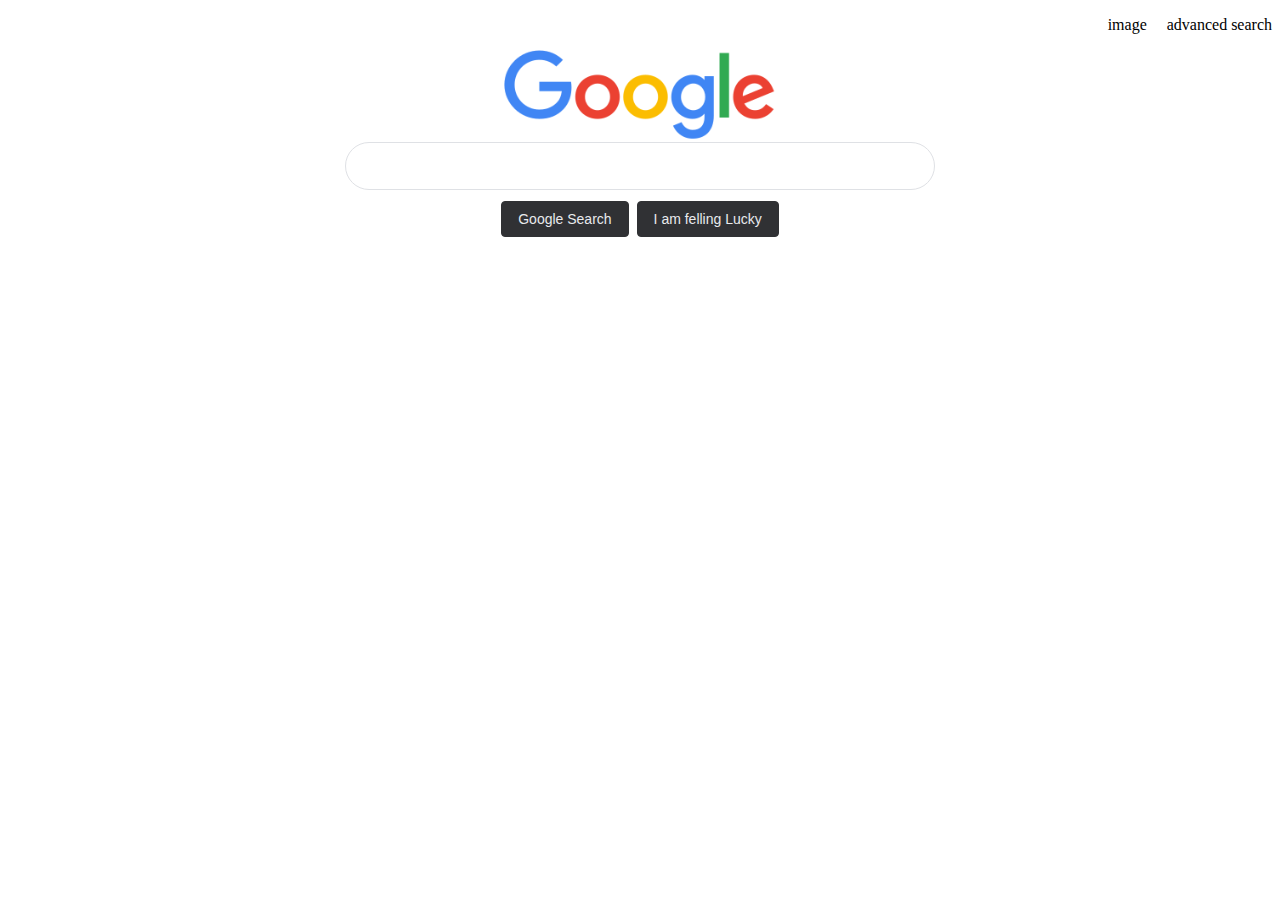
<file: Google homePage/index.html>
<!DOCTYPE html>
<html lang="en">

<head>
    <title>Search</title>
    <link rel="stylesheet" type="text/css" href="style.css">
    
</head>

<body>
    <div>
        <ul class="navbar-google">
            <li class="navbar-item-google">
                <a href="image.html">image</a>
            </li>
            <li>
                <a href="advanced.html">advanced search</a>
            </li>
        </ul>
    </div>
    <div class="center-div">
        <img src="Google_2015_logo.svg.png" alt="Image" height="92" width="272"/>
    </div>
    
    <form action="https://google.com/search">
        <input type="text" name="q" class="round-div">
        
        <div class="center-div">
            <input type="submit" value="Google Search" class="button-search" >
            <input type="submit" name="btnI" value="I am felling Lucky" class="button-search" >
        </div>
       
    </form>
</body>

</html>
</file>
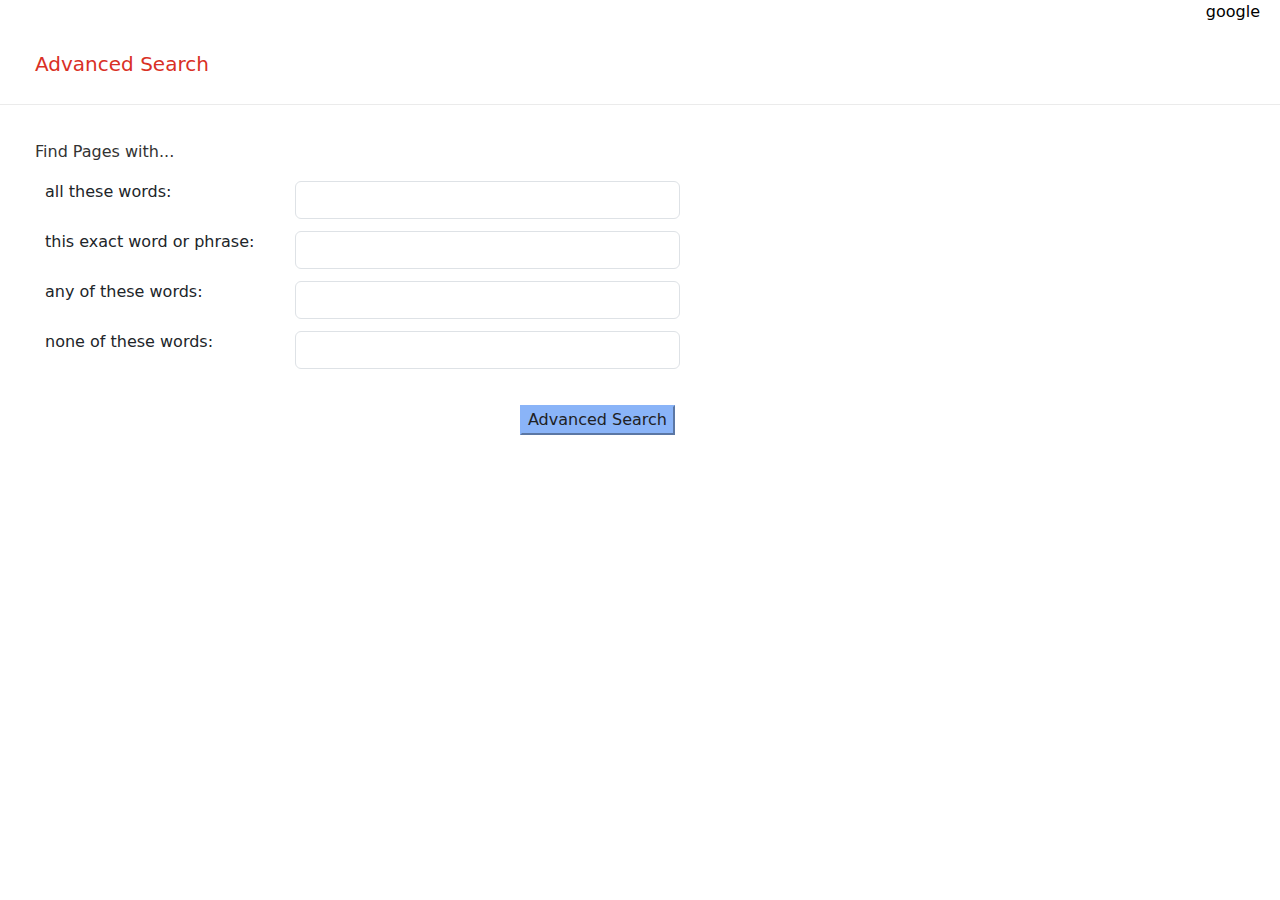
<file: Google homePage/advanced.html>
<!DOCTYPE html>
<html lang="en">

<head>
    <title>Search</title>
    <link rel="stylesheet" type="text/css" href="style.css">
    <link rel="stylesheet" href="https://cdn.jsdelivr.net/npm/bootstrap@5.3.3/dist/css/bootstrap.min.css" >
</head>

<body>
    <div>
        <ul class="navbar-google">
            <li class="navbar-item-google">
                <a href="index.html">google</a>
            </li>

        </ul>
    </div>
    <p class="Advanced-search">
        Advanced Search

    </p>
    <div class="line"></div>
    <div class="div-advanced">
        <p class="h2-advanced"> Find Pages with...</p>
        <form action="https://google.com/search">
            <div class="row-input">
                <div class="left">
                    <p>all these words:</p>
                </div>
                <div class="right">
                    <input type="text" name="as_q" class="form-control">
                </div>
            </div>

            <div class="row-input">
                <div class="left">
                    <p>this exact word or phrase:</p>
                </div>
                <div class="right">
                    <input type="text" name="as_epq" class="form-control">
                </div>
            </div>
            <div class="row-input">
                <div class="left">
                    <p>any of these words:</p>
                </div>
                <div class="right">
                    <input type="text" name="as_oq" class="form-control">
                </div>
            </div>
            <div class="row-input">
                <div class="left">
                    <p>none of these words:</p>
                </div>
                <div class="right">
                    <input type="text" name="as_eq" class="form-control">
                </div>
            </div>

        </form>
    </div>
    <div class="button-div">
        <input type="submit" value="Advanced Search" class="button-advanced">
    </div>

</body>

</html>
</file>
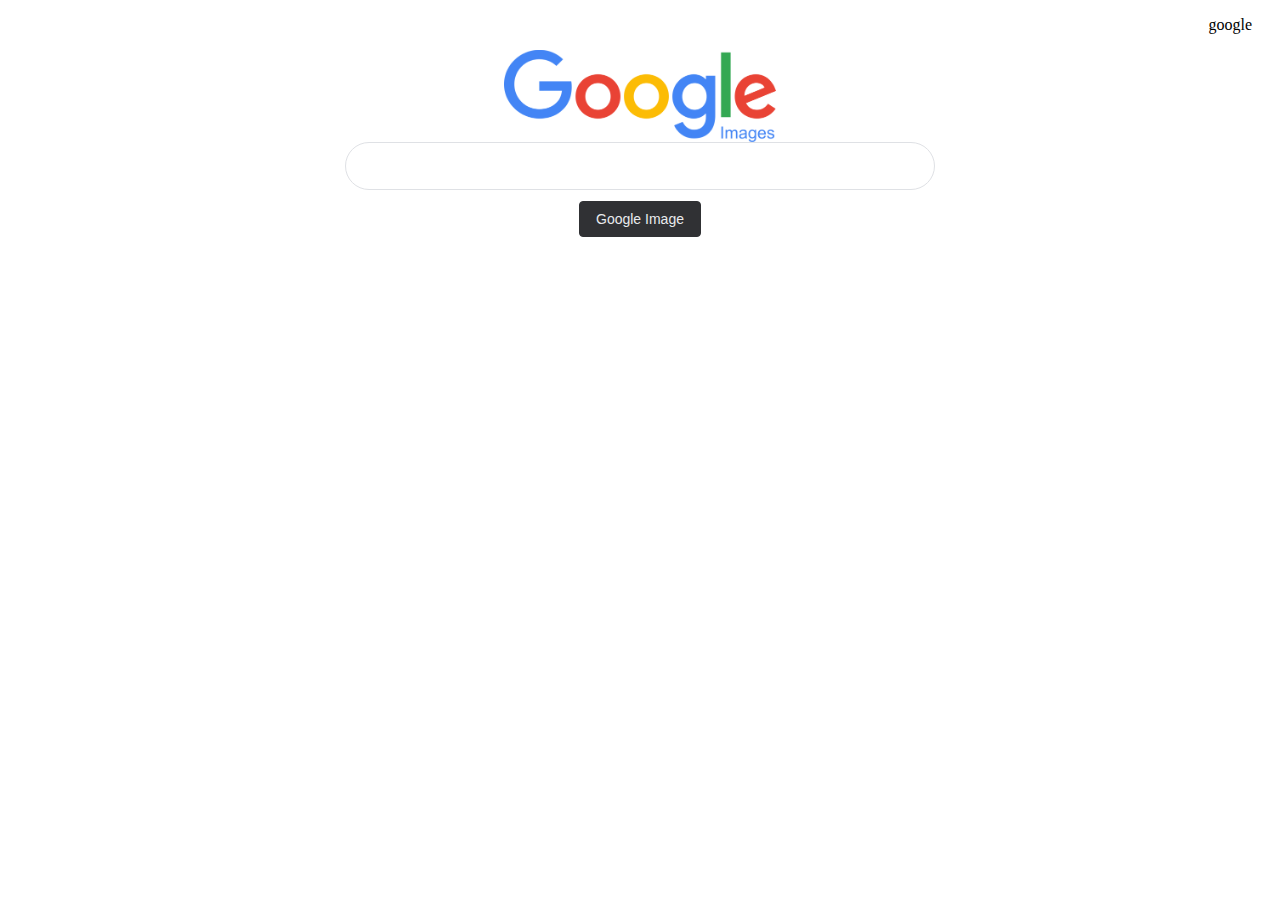
<file: Google homePage/image.html>
<!DOCTYPE html>
<html lang="en">

<head>
    <title>Search</title>
    <link rel="stylesheet" type="text/css" href="style.css">
</head>

<body>
    <div>
        <ul class="navbar-google">
            <li class="navbar-item-google">
                <a href="index.html">google</a>
            </li>

        </ul>

    </div>
    <div class="center-div">
        <img src="google_image.png" alt="Image" height="92" width="272" />
    </div>

    <form action="https://google.com/search">
        <input type="text" name="q" class="round-div">
        <input type="hidden" value="tbm" class="isch">

        <div class="center-div">
            <input type="submit" value="Google Image" class="button-search">
        </div>

    </form>

</body>

</html>
</file>
<file: Google homePage/style.css>
.navbar-google {
  list-style: none;
  display: flex;
  flex-direction: row;
  justify-content: end;


}

.navbar-item-google {
  margin-right: 20px;
}

/* unvisited link */
a:link {
  color: black;
  text-decoration: none;
}

/* visited link */
a:visited {
  color: black;
}

/* mouse over link */
a:hover {
  color: black;
}

/* selected link */
a:active {
  color: black;
}

.center-div {
  display: flex;
  justify-content: center;
  align-items: center;
}
.round-div {
  
  display: flex;
  z-index: 3;
  position: relative;
  min-height: 44px;
  background: #fff;
  border: 1px solid #dfe1e5;
  box-shadow: none;
  border-radius: 24px;
  margin: 0 auto;
  width: 638px;
  width:  584px;
  max-width: 584px;

}
.button-search{
  display: flex;
   background-color: #303134;
  border: 1px solid #303134;
  border-radius: 4px;
  color: #e8eaed;
  font-family: Arial, sans-serif;
  font-size: 14px;
  margin: 11px 4px;
  padding: 0 16px;
  line-height: 27px;
  height: 36px;
  min-width: 54px;
  text-align: center;
  cursor: pointer;
  user-select: none;
 }
 .Advanced-search{
  color: #d93025;
  font-size: 20px;
  margin: 25px 35px;
 }
 .line{
  border-bottom: 1px solid #ebebeb;
 }
 .h2-advanced{
  font-size: 16px;
  color: #333333;;
 }
 .div-advanced{
  margin: 35px;
 }
 .row-input{
  display:flex;
  flex-direction: row;
  align-items: center;
  margin: 10px ;
 }
 .left{
  width: 250px;

 }
 .right{
  width: 385px;
 }
 .button-advanced
 {
    background: #8ab4f8;
    border-color: #8ab4f8;
    color: #202124;

 }
 .button-div{
  display: flex;
  justify-content: flex-end;
  width: 675px;  
 }
</file>
